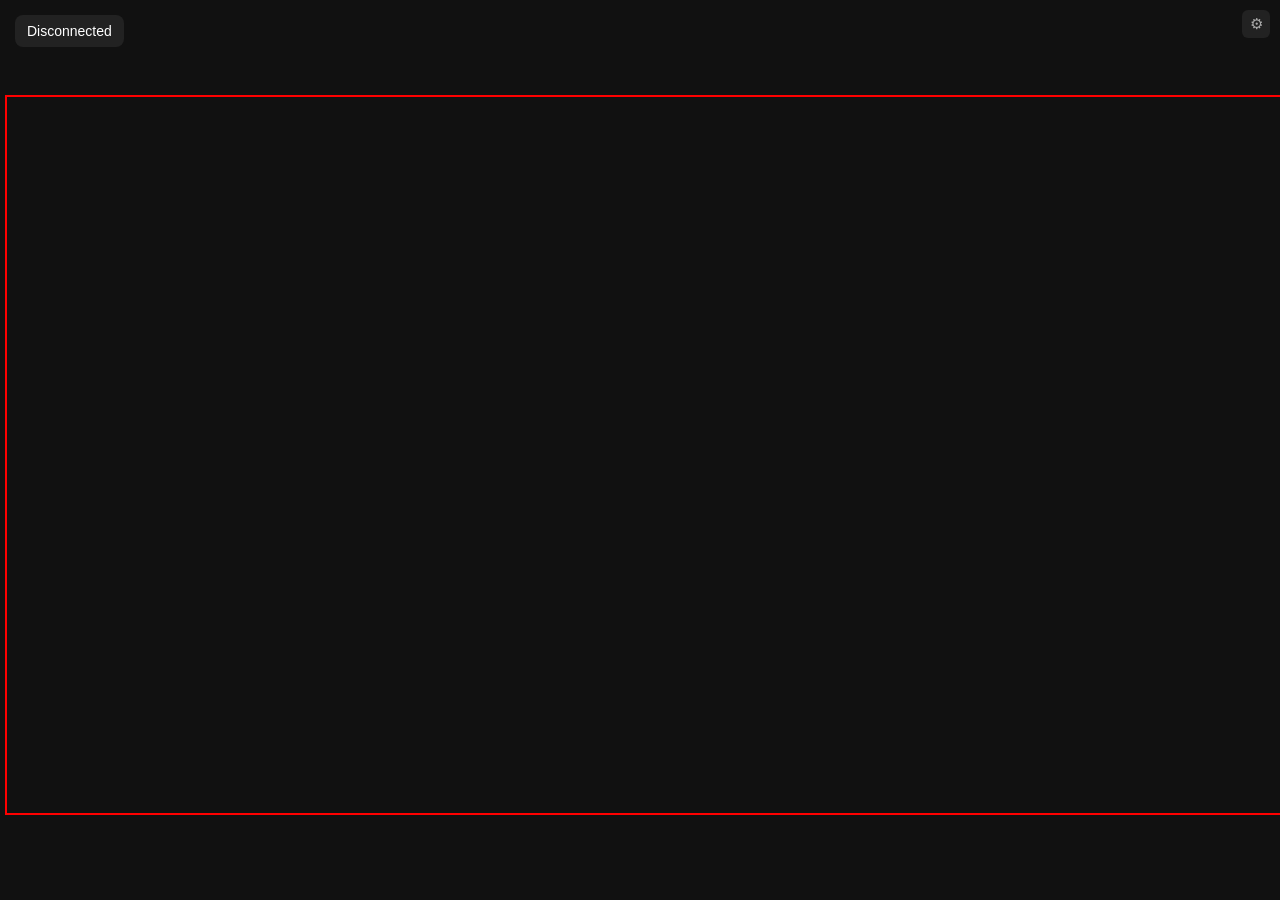
<file: index.html>
<!DOCTYPE html>
<html>
<head>
    <meta charset="UTF-8">

    <meta
        name="viewport"
        content="width=device-width,
                 initial-scale=1,
                 maximum-scale=1,
                 user-scalable=no"
    >

    <title>Phonaliza</title>

    <style>
        * {
            box-sizing: border-box;
        }

        html, body {
            margin: 0;
            width: 100%;
            height: 100%;
            overflow: hidden;

            background: #111;
            color: white;

            touch-action: none;
            user-select: none;
        }

        #pad {
            width: 100%;
            height: 100%;

            display: flex;
            align-items: center;
            justify-content: center;

            font-family: Arial;
            font-size: 24px;
        }

        #status {
            position: fixed;
            top: 15px;
            left: 15px;

            padding: 8px 12px;
            border-radius: 8px;

            background: #222;
            font: 14px Arial;
        }
        #settingsButton {
            position: fixed;
            top: 10px;
            right: 10px;

            width: 28px;
            height: 28px;

            padding: 0;
            border: none;
            border-radius: 6px;

            background: #222;
            color: #aaa;

            font-size: 15px;
            cursor: pointer;

            z-index: 1000;
        }

        #settingsButton:active {
            background: #333;
        }

        #settingsPanel {
            position: fixed;
            top: 45px;
            right: 10px;

            width: 210px;

            padding: 14px;

            background: #1b1b1b;
            color: #ddd;

            border: 1px solid #333;
            border-radius: 10px;

            font-family: Arial, sans-serif;
            font-size: 14px;

            z-index: 999;

            display: none;
        }

        #settingsPanel.open {
            display: block;
        }

        .settingsTitle {
            font-size: 16px;
            font-weight: bold;
            margin-bottom: 12px;
        }

        #settingsPanel label {
            display: block;
            margin-bottom: 10px;
        }

        #settingsPanel input[type="number"] {
            width: 70px;
            float: right;

            background: #111;
            color: #ddd;

            border: 1px solid #444;
            border-radius: 4px;

            padding: 3px;
        }
        #settingsPanel select {
		    float: right;
		
		    background: #111;
		    color: #ddd;
		
		    border: 1px solid #444;
		    border-radius: 4px;
		
		    padding: 3px;
		}
        #pad {
            position: relative;
		}
		
		#screenRect {
		    position: absolute;
		    border: 2px solid red;
		    box-sizing: border-box;
		    pointer-events: none;
			margin: 5px
		}
    </style>
</head>

<body>

    <div id="status">Connecting...</div>
    <div id="pad">
	    <div id="screenRect"></div>
	</div>
    <!-- Settings button -->
    <button id="settingsButton">⚙</button>

    <!-- Settings panel -->
    <div id="settingsPanel">
        <div class="settingsTitle">Settings</div>
		<label>
		    Mode
		    <select id="mouseMode">
		        <option value="absolute">Absolute</option>
		        <option value="touchpad">Touchpad</option>
		    </select>
		</label>

        <label>
            <input type="checkbox" id="clickEnabled" checked>
            Click on touch
        </label>
	    
	    <label>
		    <button onclick="fullscreen()">Full Screen</button>
	    </label>

        <label>
            X Offset
            <input type="number" id="xOffset" value="0">
        </label>

        <label>
            Y Offset
            <input type="number" id="yOffset" value="0">
        </label>

        <label>
            X Scale
            <input type="number" id="xScale" value="1" step="0.01">
        </label>

        <label>
            Y Scale
            <input type="number" id="yScale" value="1" step="0.01">
        </label>
    </div>

    <script>

const pad = document.getElementById("pad");
const status = document.getElementById("status");
const settingsButton =
document.getElementById("settingsButton");
let SCREEN_WIDTH = 1920;
let SCREEN_HEIGHT = 1080;

const settingsPanel =
document.getElementById("settingsPanel");

settingsButton.addEventListener("click", () => {
settingsPanel.classList.toggle("open");
});

const ws = new WebSocket(
    `ws://${location.host}/ws`
);


ws.onopen = () => {
    status.textContent = "Connected";
};


ws.onclose = () => {
    status.textContent = "Disconnected";
};

async function setupScreenRect() {
    const ratio = SCREEN_WIDTH / SCREEN_HEIGHT;

    const padWidth = pad.clientWidth;
    const padHeight = pad.clientHeight;

    let width;
    let height;

    if (padWidth / padHeight > ratio) {
        height = padHeight;
        width = height * ratio;
    } else {
        width = padWidth;
        height = width / ratio;
    }

    const rect = document.getElementById("screenRect");

    rect.style.width = `${width}px`;
    rect.style.height = `${height}px`;

    rect.style.left = `${(padWidth - width) / 2}px`;
    rect.style.top = `${(padHeight - height) / 2}px`;
}

setupScreenRect();
window.addEventListener("resize", setupScreenRect);

function send(data) {
    if (ws.readyState === WebSocket.OPEN) {
        ws.send(JSON.stringify(data));
    }
}


let lastTouchX = null;
let lastTouchY = null;
let pointerDown = false;

pad.addEventListener("pointerdown", event => {

    if (!isInsideScreenRect(event.clientX, event.clientY)) {
        return;
    }

    lastTouchX = event.clientX;
    lastTouchY = event.clientY;

    pointerDown = true;

    if (document.getElementById("mouseMode").value === "absolute") {

        const rect = document
		    .getElementById("screenRect")
		    .getBoundingClientRect();
		
		let x =
		    (event.clientX - rect.left) /
		    rect.width;
		
		let y =
		    (event.clientY - rect.top) /
		    rect.height;

        const xScale =
            parseFloat(document.getElementById("xScale").value);

        const yScale =
            parseFloat(document.getElementById("yScale").value);

        const xOffset =
            parseFloat(document.getElementById("xOffset").value);

        const yOffset =
            parseFloat(document.getElementById("yOffset").value);

        x = x * xScale + xOffset;
        y = y * yScale + yOffset;

        x = Math.max(0, Math.min(1, x));
        y = Math.max(0, Math.min(1, y));

        // اول موس را به محل لمس منتقل کن
        send({
            type: "move_absolute",
            x: x,
            y: y
        });
    }

    if (document.getElementById("clickEnabled").checked) {
        send({
            type: "mouse_down"
        });
    }
});


pad.addEventListener("pointermove", event => {

    if (!pointerDown && !isInsideScreenRect(event.clientX, event.clientY)) {
        return;
    }

    const mode =
        document.getElementById("mouseMode").value;


    // =========================
    // Absolute mode
    // =========================

    if (mode === "absolute") {

        const rect = document
		    .getElementById("screenRect")
		    .getBoundingClientRect();
		
		let x =
		    (event.clientX - rect.left) /
		    rect.width;
		
		let y =
		    (event.clientY - rect.top) /
		    rect.height;

        const xScale =
            parseFloat(
                document.getElementById("xScale").value
            );

        const yScale =
            parseFloat(
                document.getElementById("yScale").value
            );

        const xOffset =
            parseFloat(
                document.getElementById("xOffset").value
            );

        const yOffset =
            parseFloat(
                document.getElementById("yOffset").value
            );

        x = x * xScale + xOffset;
        y = y * yScale + yOffset;

        x = Math.max(0, Math.min(1, x));
        y = Math.max(0, Math.min(1, y));

        send({
            type: "move_absolute",
            x: x,
            y: y
        });

        return;
    }


    // =========================
    // Touchpad mode
    // =========================

    if (mode === "touchpad") {

        if (lastTouchX === null)
            return;

        const dx =
            event.clientX - lastTouchX;

        const dy =
            event.clientY - lastTouchY;

        lastTouchX = event.clientX;
        lastTouchY = event.clientY;

        send({
            type: "move_relative",
            dx: dx,
            dy: dy
        });
    }
});


pad.addEventListener("pointerup", () => {

    if (pointerDown) {
        send({
            type: "mouse_up"
        });
    }

    pointerDown = false;

    lastTouchX = null;
    lastTouchY = null;
});

pad.addEventListener("pointercancel", () => {

    if (pointerDown) {
        send({
            type: "mouse_up"
        });
    }

    pointerDown = false;

    lastTouchX = null;
    lastTouchY = null;
});

function isInsideScreenRect(x, y) {
    const rect = document
        .getElementById("screenRect")
        .getBoundingClientRect();

    return (
        x >= rect.left &&
        x <= rect.right &&
        y >= rect.top &&
        y <= rect.bottom
    );
}

function fullscreen() {
    document.documentElement.requestFullscreen();
}
    </script>

</body>
</html>
</file>
